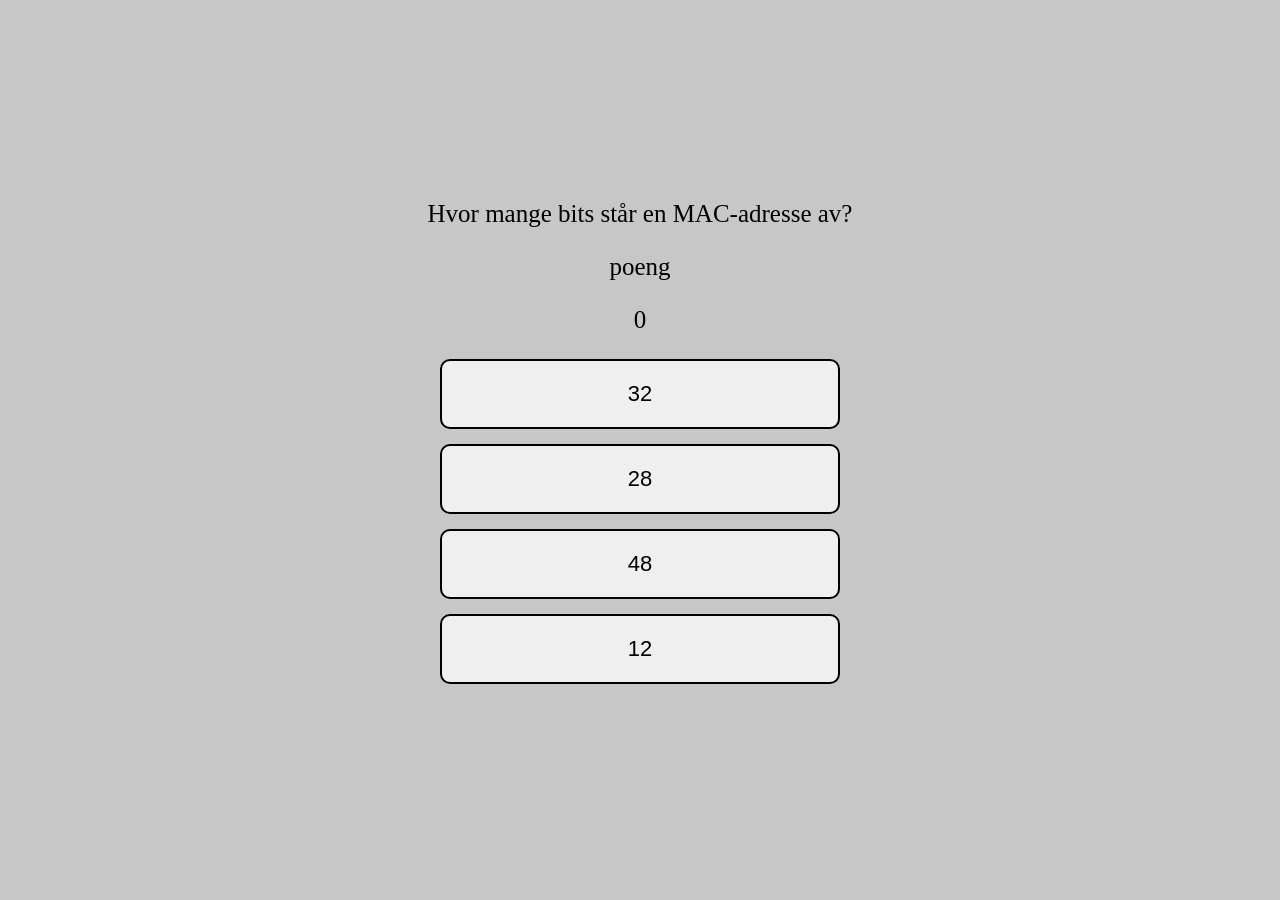
<file: index.html>
<!DOCTYPE html>
<html lang="en">
<head>

    <meta charset="UTF-8">
    <meta name="viewport" content="width=device-width, initial-scale=1.0">
    <title>Quiz</title>
    
    <link rel="stylesheet" href="style.css">

</head>
<body>
  
    <p  id="question">test</p>

    <div class="poengsystem">

    <p>poeng</p>
    <p id="points"></p>

    </div>
    
<div class="knapp">
    <button id="option1" onclick="answer(0)"></button>
    <button id="option2" onclick="answer(1)"></button>
    <button id="option3" onclick="answer(2)"></button>
    <button id="option4" onclick="answer(3)"></button>
</div>

<button id="reset" onclick="resetQuiz()">Start på nytt</button>


    <script src="quiz.js"></script>

</body>
</html>
</file>
<file: style.css>
body{
background-color: rgb(199, 199, 199);
align-items: center;
margin-top: 200px;
}

p{
    font-size: 25px;
    font-family: Georgia, 'Times New Roman', Times, serif;
    text-align-last: center;
}




.knapp {
    display: flex;
    flex-direction: column;
    align-items: center;
    gap: 15px;
}

.knapp button {
    width: 400px;
    height: 70px;
    font-size: 22px;
    cursor: pointer;
      border: 2px solid black;
      border-radius: 10px;
}


#reset {
    display: none;
    margin: 20px auto;
    width: 250px;
    height: 60px;
    font-size: 20px;
    border: 3px solid black;
    border-radius: 10px;
    cursor: pointer;
}
</file>
